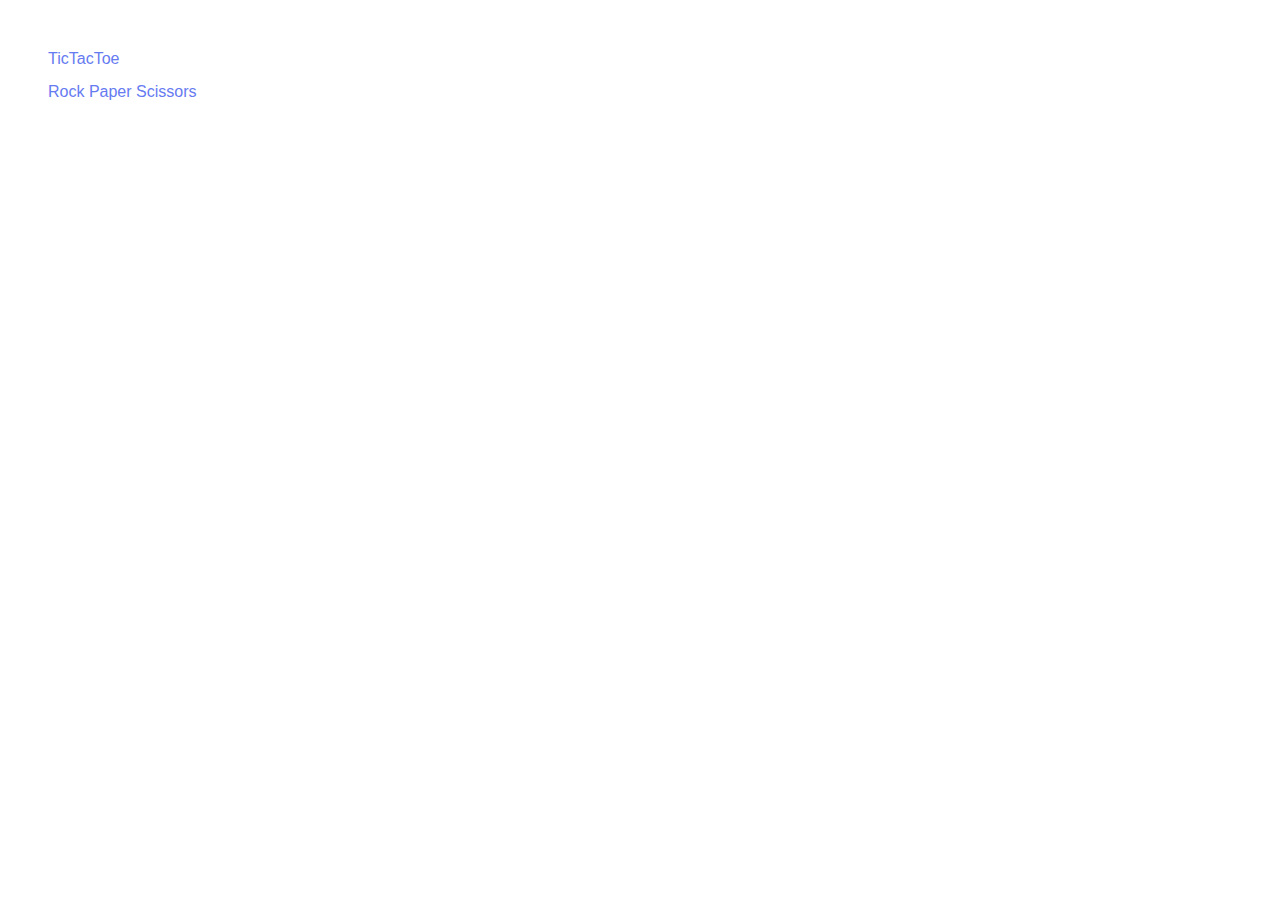
<file: index.html>
<!DOCTYPE html>
<html lang="en">
<head>
  <meta charset="UTF-8">
  <meta http-equiv="X-UA-Compatible" content="IE=edge">
  <meta name="viewport" content="width=device-width, initial-scale=1.0">
  <title>Simple Games</title>
  <link rel="stylesheet" href="index.css">
</head>
<body>
  <ul>
    <li><a href="/tictactoe.html">TicTacToe</a></li>
    <li><a href="rps.html">Rock Paper Scissors</a></li>
  </ul>
</body>
</html>
</file>
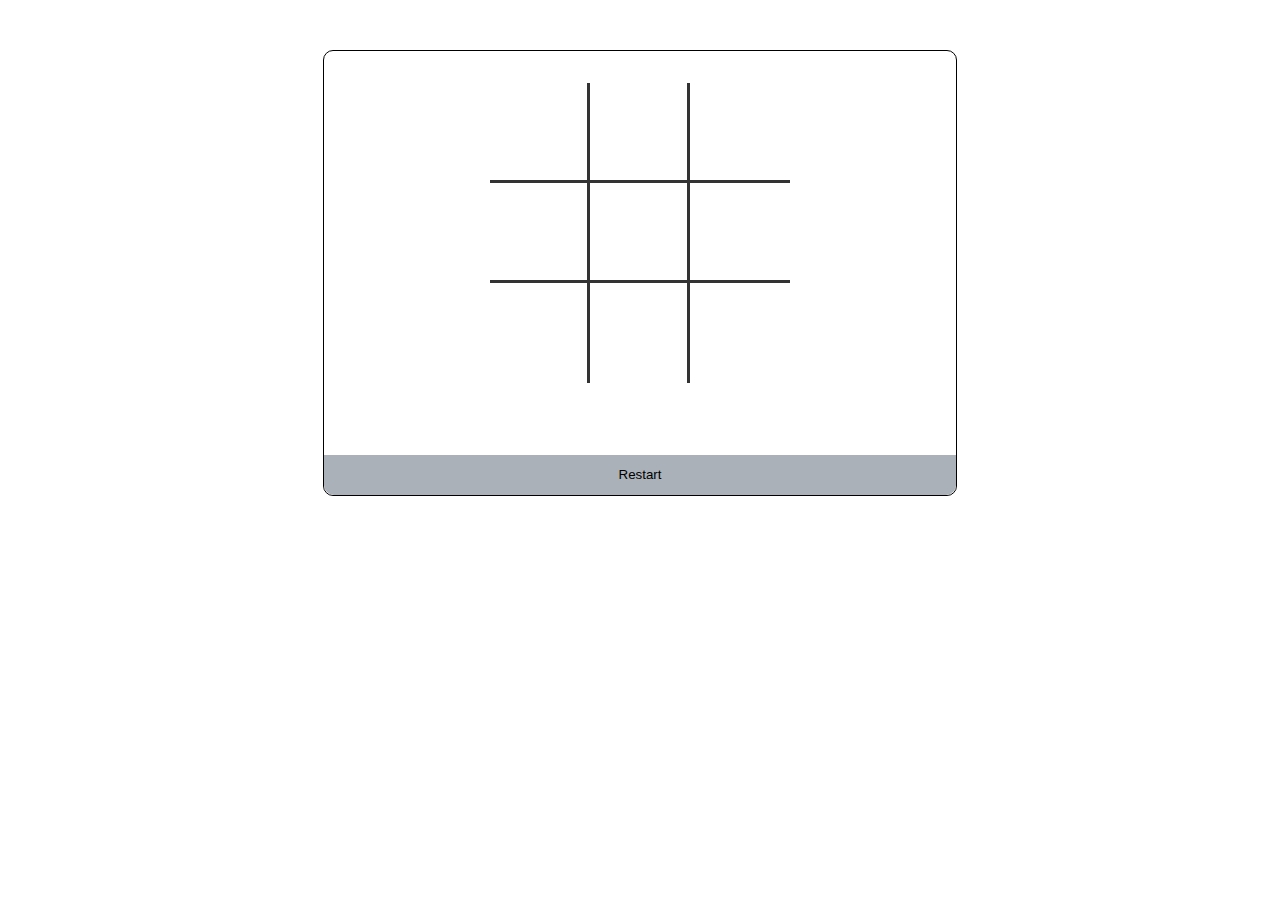
<file: main.html>
<!DOCTYPE html>
<html lang="en">
<head>
  <meta charset="UTF-8">
  <meta http-equiv="X-UA-Compatible" content="IE=edge">
  <meta name="viewport" content="width=device-width, initial-scale=1.0">
  <title>TicTacToe</title>
  <link rel="stylesheet" href="style.css">
</head>
<body>
  <section>
    <div id='gameOver' class="overlay">
      <a href="javascript:void(0)" class="closebtn">&times;</a>
      <div class="overlay-content"></div>
    </div>
    <div class="card">
      <div class="container">
        <div data-cell-index=0 class="cell"></div>
        <div data-cell-index=1 class="cell"></div>
        <div data-cell-index=2 class="cell no-r"></div>
        <div data-cell-index=3 class="cell"></div>
        <div data-cell-index=4 class="cell"></div>
        <div data-cell-index=5 class="cell no-r"></div>
        <div data-cell-index=6 class="cell no-b"></div>
        <div data-cell-index=7 class="cell no-b"></div>
        <div data-cell-index=8 class="cell no-b no-r"></div>
      </div>
      <h2 class="status"></h2>
      <!-- <button class="btn go">click</button> -->
      <button class="btn restart">Restart</button>
    </div>
  </section>
  <script src="script.js"></script>
</body>
</html>
</file>
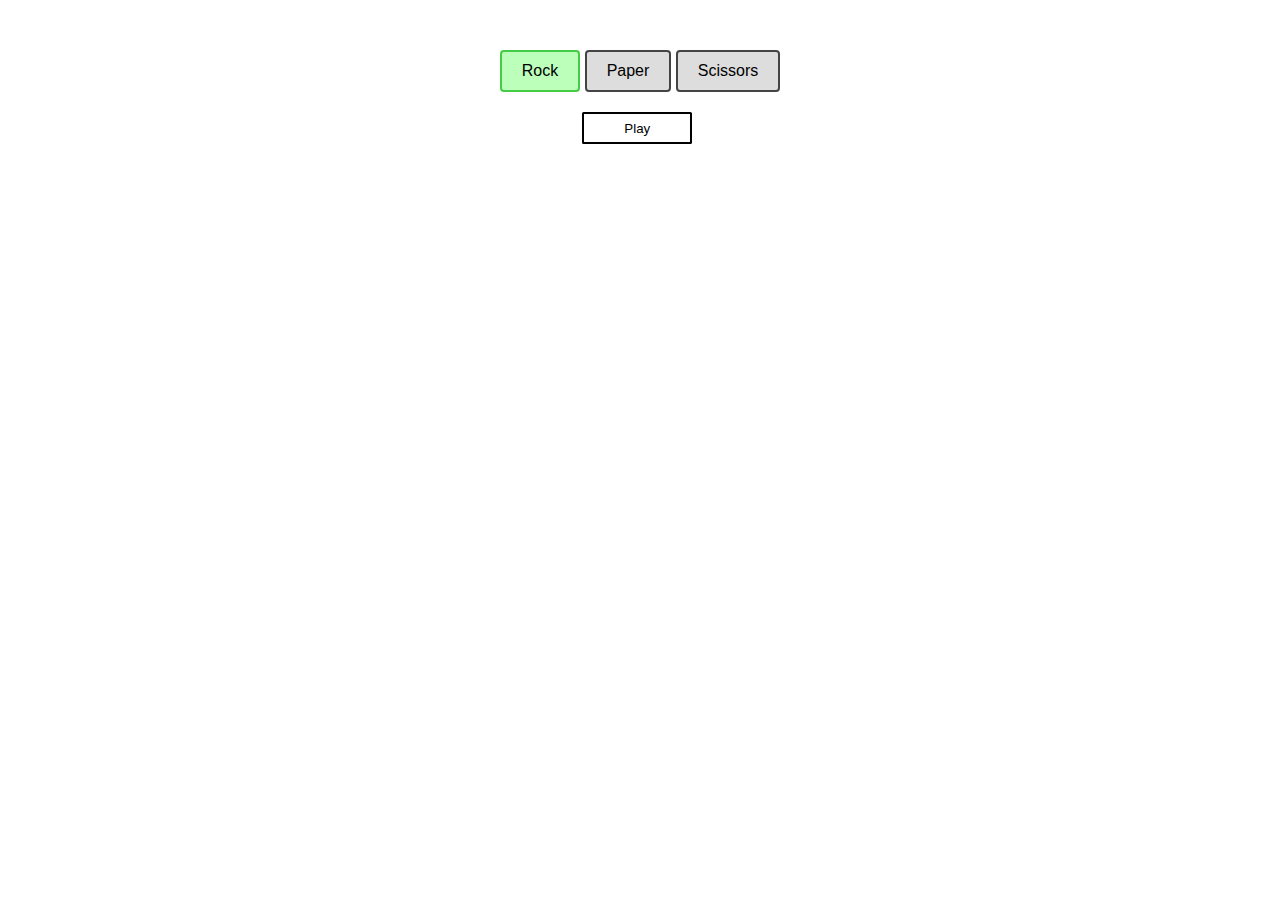
<file: rps.html>
<!DOCTYPE html>
<html lang="en">
<head>
  <meta charset="UTF-8">
  <meta http-equiv="X-UA-Compatible" content="IE=edge">
  <meta name="viewport" content="width=device-width, initial-scale=1.0">
  <link rel="stylesheet" href="rps.css">
  <title>Rock, Paper, Scissors</title>
</head>
<body>
  <section>
    <div class="container">
      <div class="radio-button-group">
        <input type="radio" value="rock" id="rock" name="radioSelection" checked>
        <label for="rock">Rock</label>

        <input type="radio" value="paper" id="paper" name="radioSelection">
        <label for="paper">Paper</label>
        
        <input type="radio" value="scissors" id="scissors" name="radioSelection">
        <label for="scissors">Scissors</label>
      </div>
    </div>
    <div class="container">
      <div>
        <button class="btn" id="play">Play</button>
        <div class="plays"></div>
        <div class="playResult"></div>
      </div>
    </div>
  </section>
  <script src="rps.js"></script>
</body>
</html>
</file>
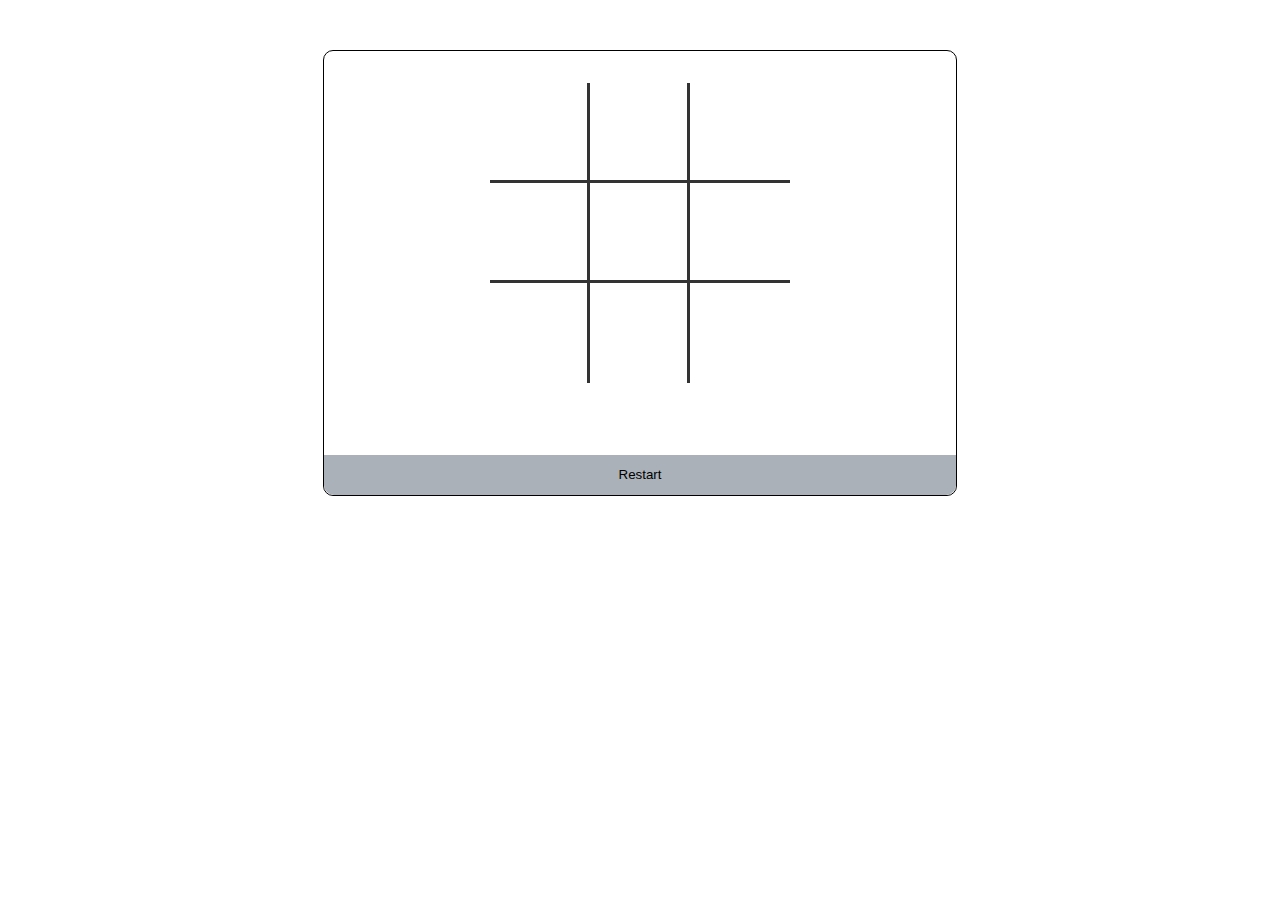
<file: tictactoe.html>
<!DOCTYPE html>
<html lang="en">
<head>
  <meta charset="UTF-8">
  <meta http-equiv="X-UA-Compatible" content="IE=edge">
  <meta name="viewport" content="width=device-width, initial-scale=1.0">
  <title>TicTacToe</title>
  <link rel="stylesheet" href="style.css">
</head>
<body>
  <section>
    <div id='gameOver' class="overlay">
      <a href="javascript:void(0)" class="closebtn">&times;</a>
      <div class="overlay-content"></div>
    </div>
    <div class="card">
      <div class="container">
        <div data-cell-index=0 class="cell"></div>
        <div data-cell-index=1 class="cell"></div>
        <div data-cell-index=2 class="cell no-r"></div>
        <div data-cell-index=3 class="cell"></div>
        <div data-cell-index=4 class="cell"></div>
        <div data-cell-index=5 class="cell no-r"></div>
        <div data-cell-index=6 class="cell no-b"></div>
        <div data-cell-index=7 class="cell no-b"></div>
        <div data-cell-index=8 class="cell no-b no-r"></div>
      </div>
      <h2 class="status"></h2>

      <button class="btn restart">Restart</button>
    </div>
  </section>
  <script src="script.js"></script>
</body>
</html>
</file>
<file: index.css>
body {
  font-family: 'Roboto', sans-serif;
  margin-top: 50px;
}

a {
  text-decoration: none;
  font-size: medium;
  color: rgb(102, 123, 241);
}

li {
  list-style-type: none;
  margin-top: 15px;
  padding: 0;
}
</file>
<file: style.css>
body {
  font-family: 'Roboto', sans-serif;
  margin-top: 50px;
}

.card {
  display: flex;
  justify-content: center;
  align-items: center;
  flex-direction: column;
  width: 50%;
  margin: auto;
  border: 1px solid #000;
  border-radius: 10px;
}

.container {
  display: grid;
  grid-template-columns: repeat(3, 100px);
  grid-template-rows: repeat(3, 100px);
  width: 100%;
  padding: 2rem 0 2rem 0;
  margin-bottom: 0;
  justify-content: center;
}

.cell {
  font-family: 'Permanent Marker', cursive;
  font-size: 60px;
  border: none;
  border-radius: 0px;
  border-bottom: 3px solid #333;
  border-right: 3px solid #333;
  outline: none;
  text-align: center;
}

.cell:hover {
  cursor: pointer;
}

.btn {
  background-color: rgb(170, 177, 184);
  border: 1px solid #000;
  border-radius: 10px;
}

.btn:hover {
  cursor: pointer;
}

.btn:focus {
  outline: none;
}

.restart {
  width: 100%;
  height: 3em;
  border: none;
  border-radius: 0% 0% 10px 10px / 10px 10px 10px 10px;
}

.no-r {
  border-right: none;
}

.no-b {
  border-bottom: none;
}

.overlay {
  height: 100%;
  width: 0;
  position: fixed;
  z-index: 1;
  left: 0;
  top: 0;
  background-color: white;
  background-color: rgb(250, 248, 248, 0.9);
  overflow-x: hidden;
  transition: 0.5s;
}

.overlay-content {
  position: relative;
  top: 25%;
  width: 100%;
  text-align: center;
  margin-top: 30px;
  font-weight: 600;
  font-size: 40px;
}

.overlay .closebtn {
  position: absolute;
  top: 20px;
  right: 45px;
  font-size: 60px;
  font-weight: 400;
  text-decoration: none;
  color: black;
}
</file>
<file: rps.css>
body {
  font-family: 'Roboto', sans-serif;
  margin-top: 50px;
}

.container {
  display: flex;
  flex-wrap: wrap;
  justify-content: space-around;
  align-items: center;
}

.radio-button-group {
  margin-bottom: 20px;
}

.radio-button-group input[type='radio'] {
  opacity: 0;
  position: fixed;
  width: 0;
}

.radio-button-group label {
  display: inline-block;
  background-color: #ddd;
  padding: 10px 20px;
  font-size: 16px;
  border: 2px solid #444;
  border-radius: 4px;
}

.radio-button-group input[type='radio']:checked + label {
  background-color: #bfb;
  border-color: #4c4;
}

.radio-button-group input[type='radio']:focus + label {
  border: 2px dashed #444;
}

.radio-button-group label:hover {
  background-color: #dfd;
}

.btn {
  display: inline-block;
  padding: 0.5em 3em;
  border: 0.16em solid #000;
  margin: 0 0.4em 0.4em 0;
  border-radius: 0.12em;
  box-sizing: border-box;
  font-family: 'Roboto', sans-serif;
  font-weight: 300;
  background-color: inherit;
  text-align: center;
  transition: all 0.2s;
}

.btn:hover {
  color: #ddd;
  border-color: #ddd;
}

.btn:active {
  color: #bbb;
  border-color: #bbb;
}

.plays {
  margin-top: 20px;
  font-weight: 200;
  text-transform: capitalize;
}

.playResult {
  margin-top: 10px;
  font-weight: 300;
}
</file>
